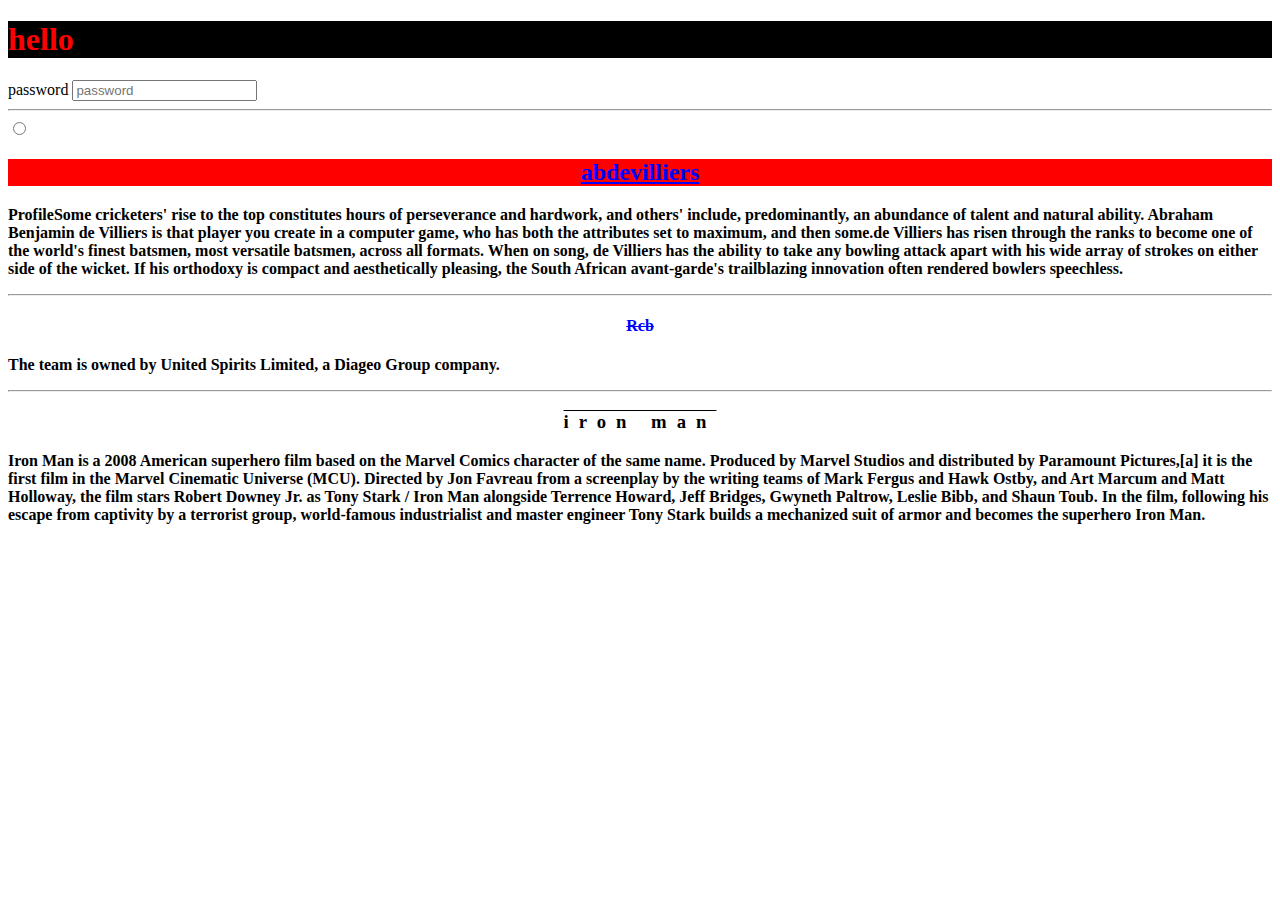
<file: form.html>
<!DOCTYPE html>
<html lang="en">
<head>
    <meta charset="UTF-8">
    <meta name="viewport" content="width=device-width, initial-scale=1.0">
    <title>Document</title>
    <link rel="stylesheet" href="style.css"/>
</head>
<body>
    <form>
        <h1>hello</h1>
        password
        <input type="password" placeholder="password"/>
        <hr>
        <input type="radio" id="">
        <h2>abdevilliers</h2>
        <p>
            ProfileSome cricketers' rise to the top constitutes hours of perseverance and hardwork, 
            and others' include, predominantly, an abundance of talent and natural ability. 
            Abraham Benjamin de Villiers is that player you create in a computer game, who has both the attributes set to maximum, 
            and then some.de Villiers has risen through the ranks to become one of the world's finest batsmen, 
            most versatile batsmen, across all formats. When on song, de Villiers has the ability to take any bowling attack apart
            with his wide array of strokes on either side of the wicket. If his orthodoxy is compact and aesthetically pleasing,
            the South African avant-garde's trailblazing innovation often rendered bowlers speechless.
        </p><hr>
        <h4>Rcb</h4>
        <p>
            The team is owned by United Spirits Limited, a Diageo Group company.

        </p>
        <hr>
        <h3>iron man</h3>
        <p>
            Iron Man is a 2008 American superhero film based on the Marvel Comics character of the same name.
             Produced by Marvel Studios and distributed by Paramount Pictures,[a] it is the first film in the Marvel
              Cinematic Universe (MCU). Directed by Jon Favreau from a screenplay by the writing teams of Mark Fergus 
              and Hawk Ostby, and Art Marcum and Matt Holloway, the film stars Robert Downey Jr. as Tony Stark / Iron Man 
              alongside Terrence Howard, Jeff Bridges, Gwyneth Paltrow, Leslie Bibb, and Shaun Toub. In the film, following
               his escape from captivity by a terrorist group, world-famous industrialist and master engineer Tony Stark builds
                a mechanized suit of armor and becomes the superhero Iron Man.
        </p>
    </form>
</body>
</html>
</file>
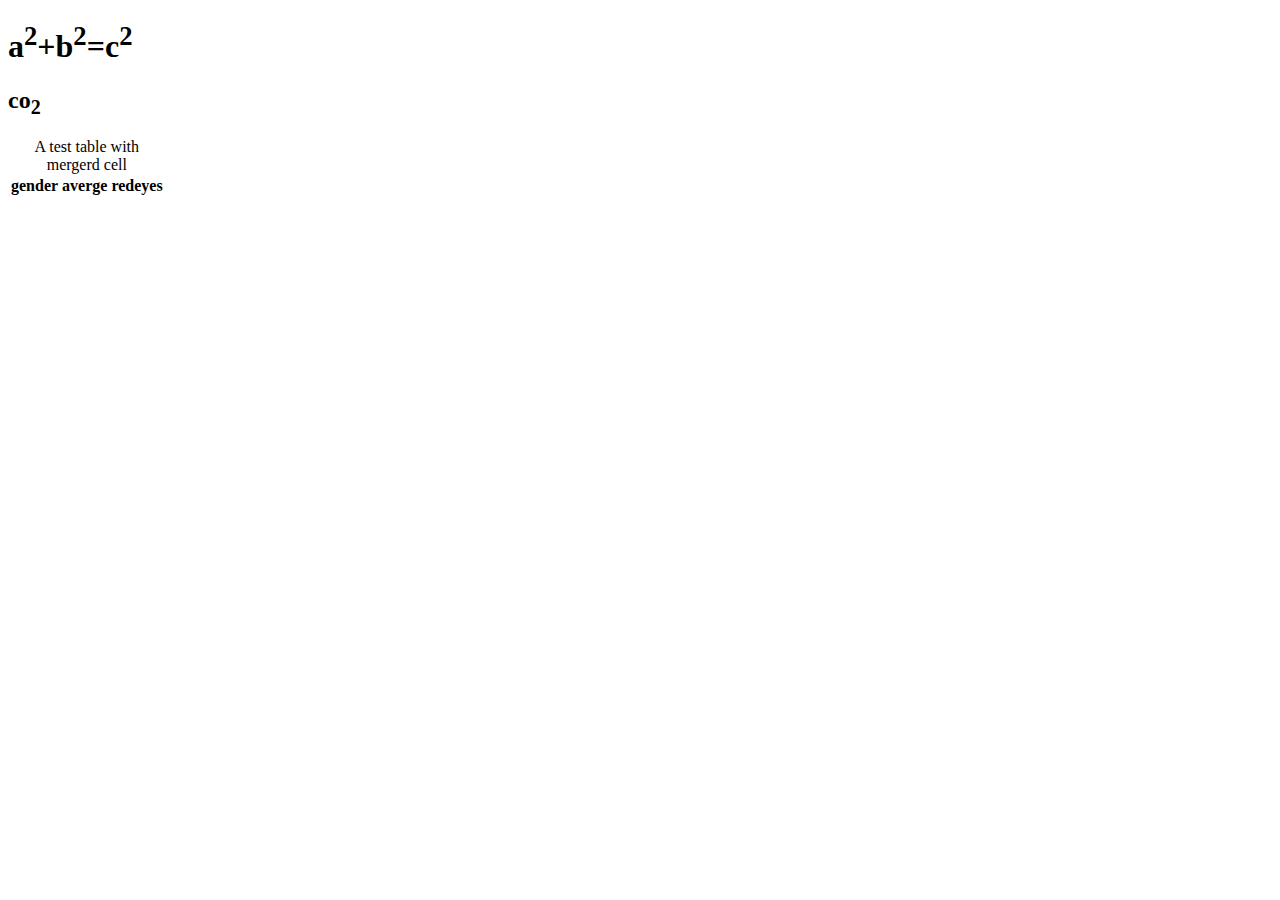
<file: index1.html>
<!DOCTYPE html>
<html lang="en">
<head>
    <meta charset="UTF-8">
    <meta name="viewport" content="width=device-width, initial-scale=1.0">
    <title>Document</title>
</head>
<body>
<h1>a<sup>2</sup>+b<sup>2</sup>=c<sup>2</sup></h1>
<h2>co<sub>2</sub></h2>
<table>
    <caption>A test table with mergerd cell</caption>
<hheader>
    <tr>
        <th rowspan="2">gender</th>
        <th colspan="2">averge</th>
        <th>redeyes</th>
    </tr>

</hheader>
</table>
</body>
</html>
</file>
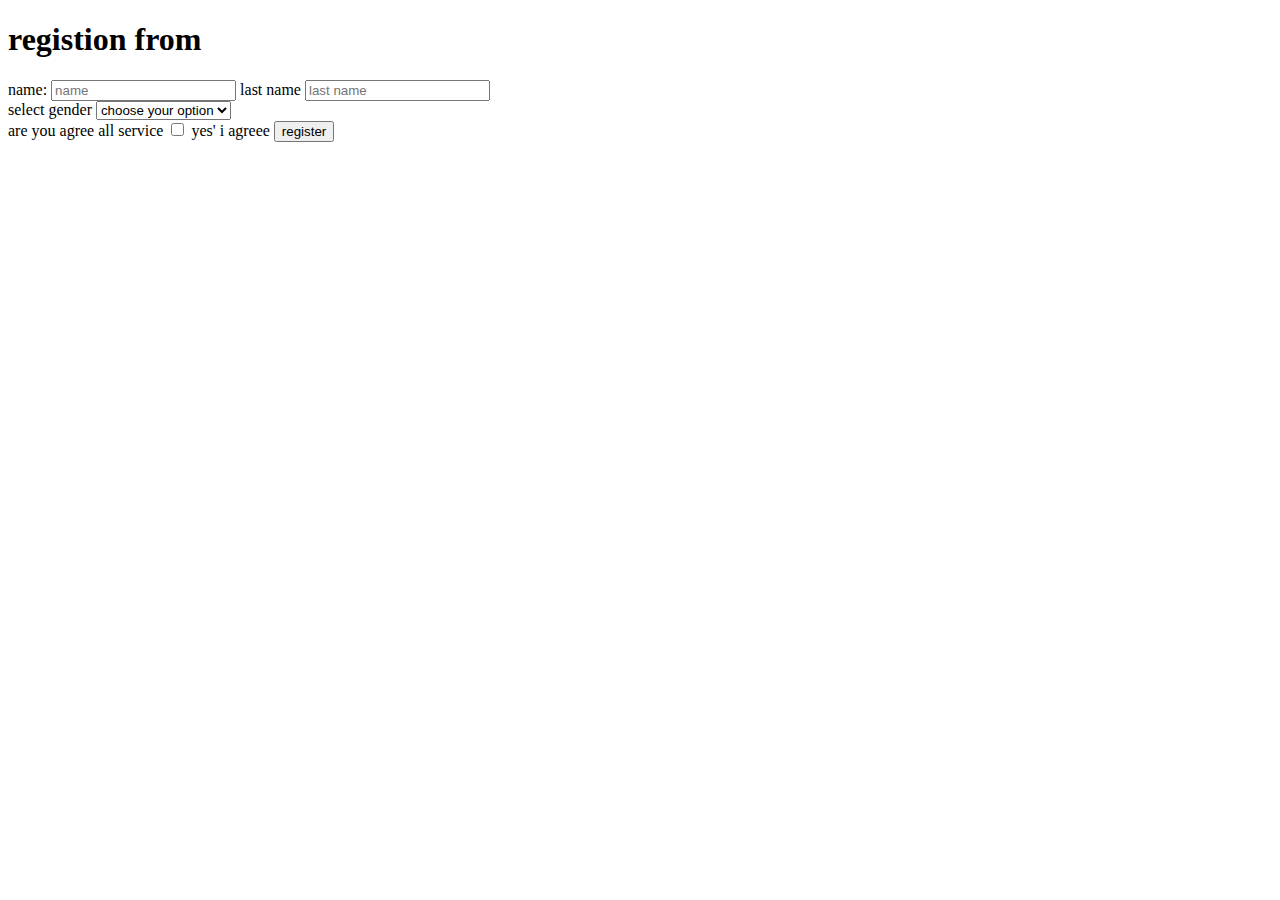
<file: practi.html>
<!DOCTYPE html>
<html lang="en">
<head>
    <meta charset="UTF-8">
    <meta name="viewport" content="width=device-width, initial-scale=1.0">
    <title>Document</title>
</head>
<body>
    <from action="/action">
        <h1>registion from</h1>
        name:
        <input type="text" placeholder="name"/>
        last name
        <input type="text" placeholder="last name "/>
        <div>
            select gender
            <select name="gender" id="gender">
                <option>choose your option</option>
                <option value="male">male</option>
                <option value="female">female</option>
            </select>
        </div>
            are you agree all service
            <input type="checkbox" name="tos_agree" id="tos_agree"/>
            <label for="tos_agree">yes' i agreee</label>
            <button>register</button>
    </from>
</body>
</html>
</file>
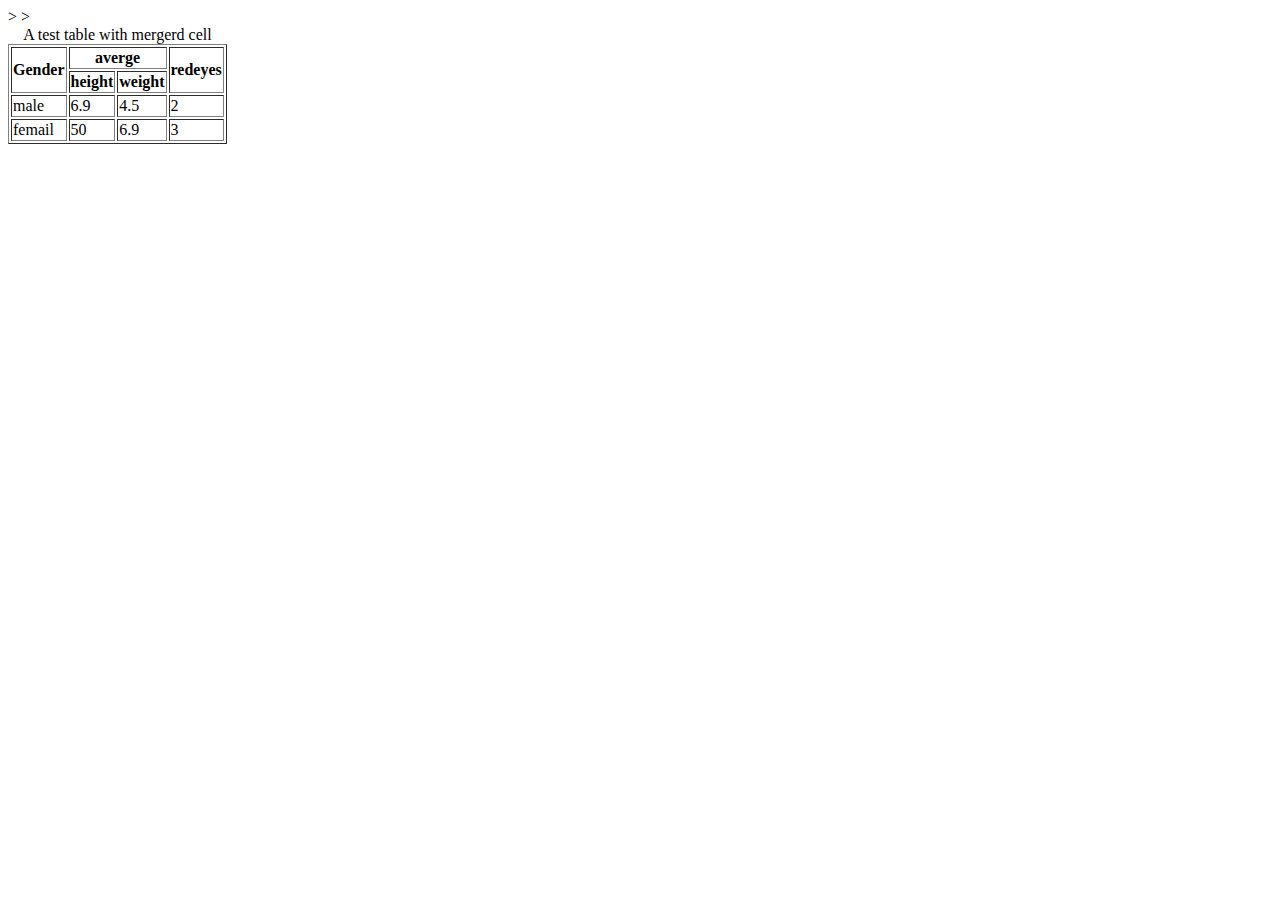
<file: table 1.html>
<!DOCTYPE html>
<html lang="en">
<head>
    <meta charset="UTF-8">
    <meta name="viewport" content="width=device-width, initial-scale=1.0">
    <title>Document</title>
</head>
<body>
    <table border="black">
        <caption>A test table with mergerd cell</caption>
        <tr>
            <th rowspan="2">Gender</th>
            <th colspan="2">averge</th>
            <th rowspan="2">redeyes</th>
         
        </tr>
        <tr>
            <th>height</th>
            <th>weight</th>
        </tr>

        <tr>
            <td>male</td>>
            <td>6.9</td>
            <td>4.5</td>
            <td>2</td>
        </tr>
        <tr>
            <td>femail</td>
            <td>50</td>>
            <td>6.9</td>
            <td>3</td>
    </table>

</body>
</html>
</file>
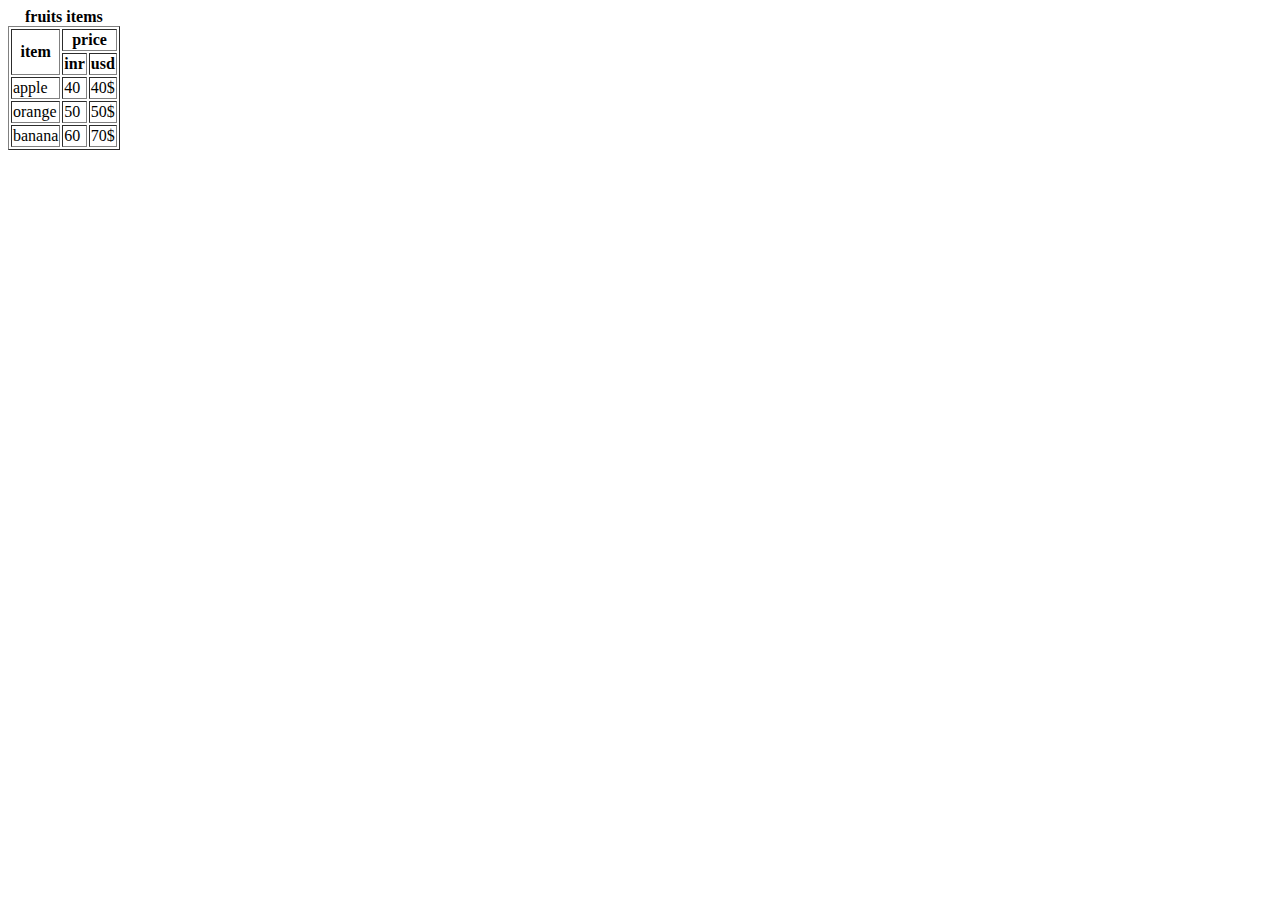
<file: table.html>
<!DOCTYPE html>
<html lang="en">
<head>
    <meta charset="UTF-8">
    <meta name="viewport" content="width=device-width, initial-scale=1.0">
    <title>Document</title>
</head>
<body>
    <table border="Black">
        <caption><b>fruits items</b></caption>
    <theader>
        <tr>
            <th rowspan="2"> item</th>  
            <th colspan="2">price</th>
        </tr>
        <tr>
            <th>inr</th>
            <th>usd</th>
        </tr>
    </theader>
  <tbody>
    <tr>
        <td>apple</td>
        <td>40</td>
        <td>40$</td>
    </tr>
    <tr>
        <td>orange</td>
        <td>50</td>
        <td>50$</td>
    </tr>
    <tr>
        <td>banana</td>
        <td>60</td>
        <td>70$</td>
    </tr>
  </tbody>

    </table>
</body>
</html>
</file>
<file: style.css>
h1{
    color:red;
    background:black;
}
h2{
    color:blue;
    background-color: red;
    text-align: center;
    text-decoration: underline;
}
p{
    font-weight: bold;
}
h4{
    color:blue;
    text-align: center;
    text-decoration: line-through;


}
h3{
    text-align: center;
    color:black;
    text-decoration:overline;
    letter-spacing: 10px;

}
</file>
